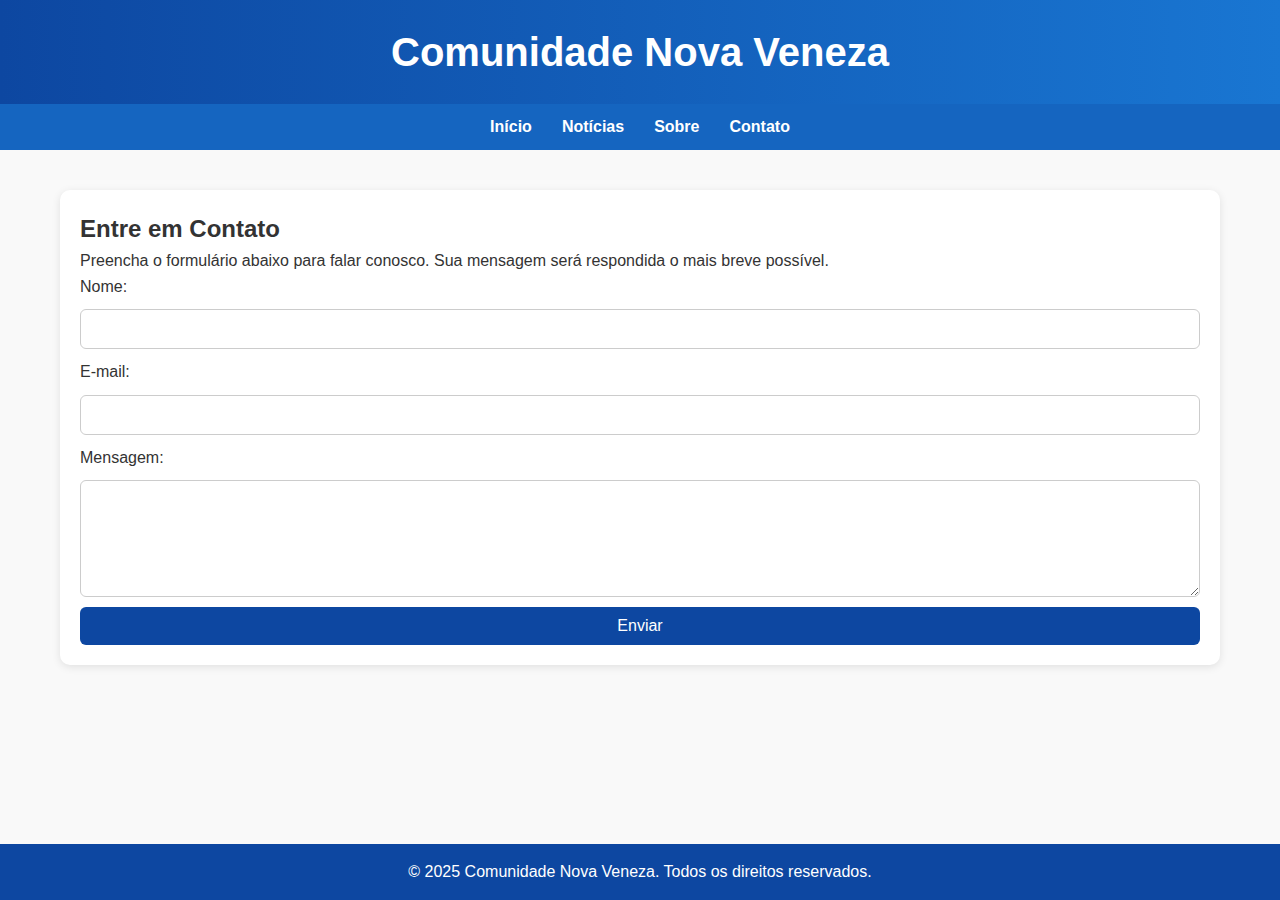
<file: formulario.html>
<!DOCTYPE html>
<html lang="pt-BR">
<head>
    <meta charset="UTF-8">
    <meta name="viewport" content="width=device-width, initial-scale=1.0">
    <title>Contato</title>
    <link rel="stylesheet" href="style.css">
</head>
<body>
    <header>
        <h1>Comunidade Nova Veneza</h1>
    </header>
    <nav>
        <a href="index.html">Início</a>
        <a href="noticias.html">Notícias</a>
        <a href="sobre.html">Sobre</a>
        <a href="formulario.html">Contato</a>
    </nav>
    <main>
        <section>
            <h2>Entre em Contato</h2>
            <p>Preencha o formulário abaixo para falar conosco. Sua mensagem será respondida o mais breve possível.</p>

            <form action="#" method="post">
                <label for="nome">Nome:</label>
                <input type="text" id="nome" name="nome" required>

                <label for="email">E-mail:</label>
                <input type="email" id="email" name="email" required>

                <label for="mensagem">Mensagem:</label>
                <textarea id="mensagem" name="mensagem" rows="5" required></textarea>

                <button type="submit">Enviar</button>
            </form>
        </section>
    </main>
    <footer>
        &copy; 2025 Comunidade Nova Veneza. Todos os direitos reservados.
    </footer>
</body>
</html>
</file>
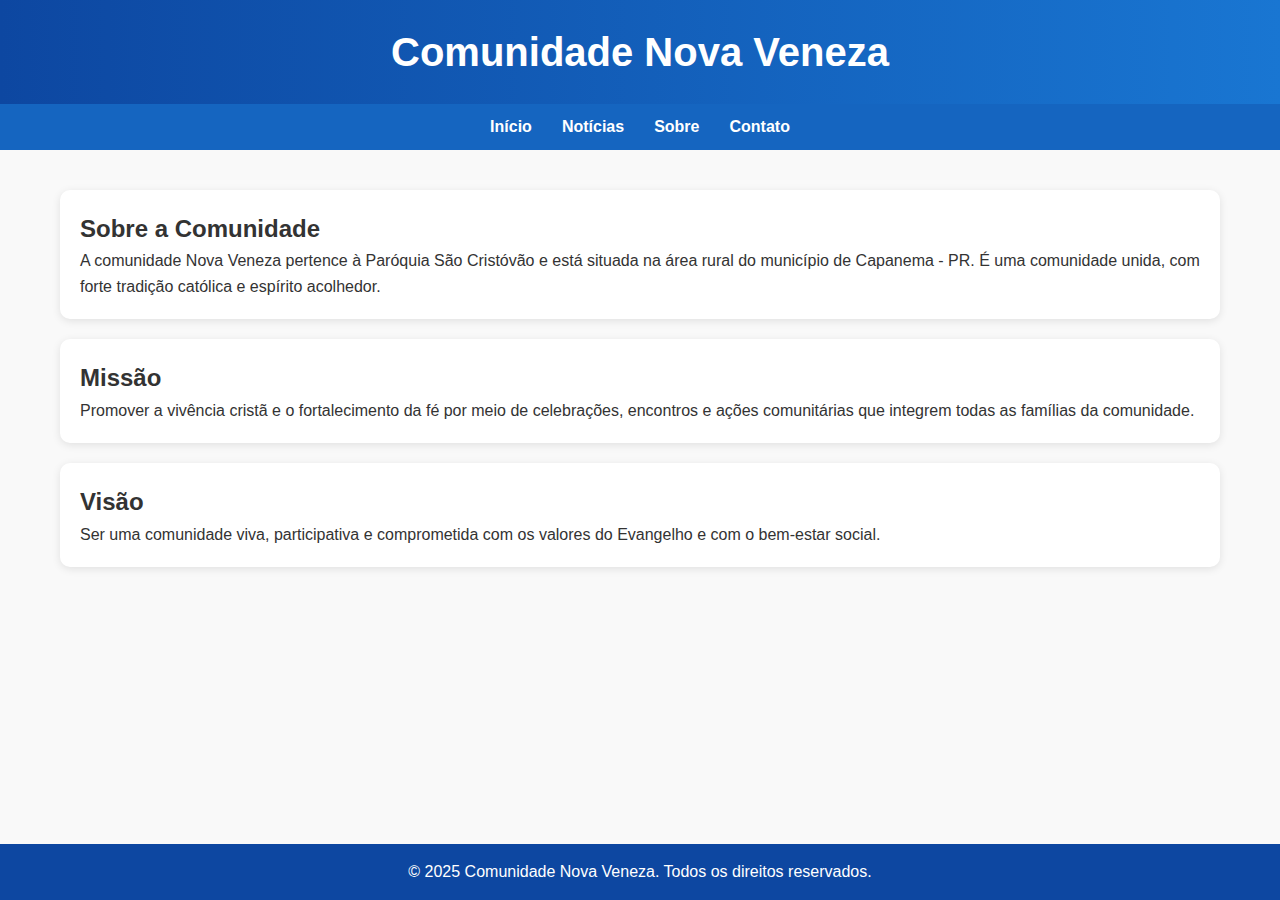
<file: sobre.html>
<!DOCTYPE html>
<html lang="pt-BR">
<head>
    <meta charset="UTF-8">
    <meta name="viewport" content="width=device-width, initial-scale=1.0">
    <title>Sobre</title>
    <link rel="stylesheet" href="style.css">
</head>
<body>
    <header>
        <h1>Comunidade Nova Veneza</h1>
    </header>
    <nav>
        <a href="index.html">Início</a>
        <a href="noticias.html">Notícias</a>
        <a href="sobre.html">Sobre</a>
        <a href="formulario.html">Contato</a>
    </nav>
    <main>
        <section>
            <h2>Sobre a Comunidade</h2>
            <p>A comunidade Nova Veneza pertence à Paróquia São Cristóvão e está situada na área rural do município de Capanema - PR. É uma comunidade unida, com forte tradição católica e espírito acolhedor.</p>
        </section>

        <section>
            <h2>Missão</h2>
            <p>Promover a vivência cristã e o fortalecimento da fé por meio de celebrações, encontros e ações comunitárias que integrem todas as famílias da comunidade.</p>
        </section>

        <section>
            <h2>Visão</h2>
            <p>Ser uma comunidade viva, participativa e comprometida com os valores do Evangelho e com o bem-estar social.</p>
        </section>
    </main>
    <footer>
        &copy; 2025 Comunidade Nova Veneza. Todos os direitos reservados.
    </footer>
</body>
</html>
</file>
<file: style.css>
/* Reset básico */
* {
    margin: 0;
    padding: 0;
    box-sizing: border-box;
}

body {
    font-family: 'Segoe UI', Tahoma, Geneva, Verdana, sans-serif;
    background-color: #f9f9f9;
    color: #333;
    line-height: 1.6;
    padding-bottom: 60px;
}

header {
    background: linear-gradient(90deg, #0d47a1, #1976d2);
    color: #fff;
    padding: 20px 0;
    text-align: center;
    box-shadow: 0 4px 6px rgba(0, 0, 0, 0.1);
}

header h1 {
    font-size: 2.5rem;
}

nav {
    background-color: #1565c0;
    display: flex;
    justify-content: center;
    padding: 10px 0;
}

nav a {
    color: white;
    text-decoration: none;
    margin: 0 15px;
    font-weight: bold;
    transition: color 0.3s;
}

nav a:hover {
    color: #ffeb3b;
}

main {
    padding: 20px;
    max-width: 1200px;
    margin: auto;
}

section {
    background: white;
    padding: 20px;
    margin: 20px 0;
    border-radius: 10px;
    box-shadow: 0 2px 8px rgba(0, 0, 0, 0.1);
}

footer {
    background-color: #0d47a1;
    color: white;
    text-align: center;
    padding: 15px 10px;
    position: fixed;
    width: 100%;
    bottom: 0;
}

img {
    max-width: 100%;
    border-radius: 8px;
    margin: 10px 0;
}

form {
    display: flex;
    flex-direction: column;
    gap: 10px;
}

input, textarea {
    padding: 10px;
    border: 1px solid #ccc;
    border-radius: 6px;
    font-size: 1rem;
}

button {
    padding: 10px;
    background-color: #0d47a1;
    color: white;
    border: none;
    border-radius: 6px;
    font-size: 1rem;
    cursor: pointer;
}

button:hover {
    background-color: #1565c0;
}

/* Responsivo */
@media (max-width: 768px) {
    nav {
        flex-direction: column;
    }

    header h1 {
        font-size: 2rem;
    }
}
</file>
